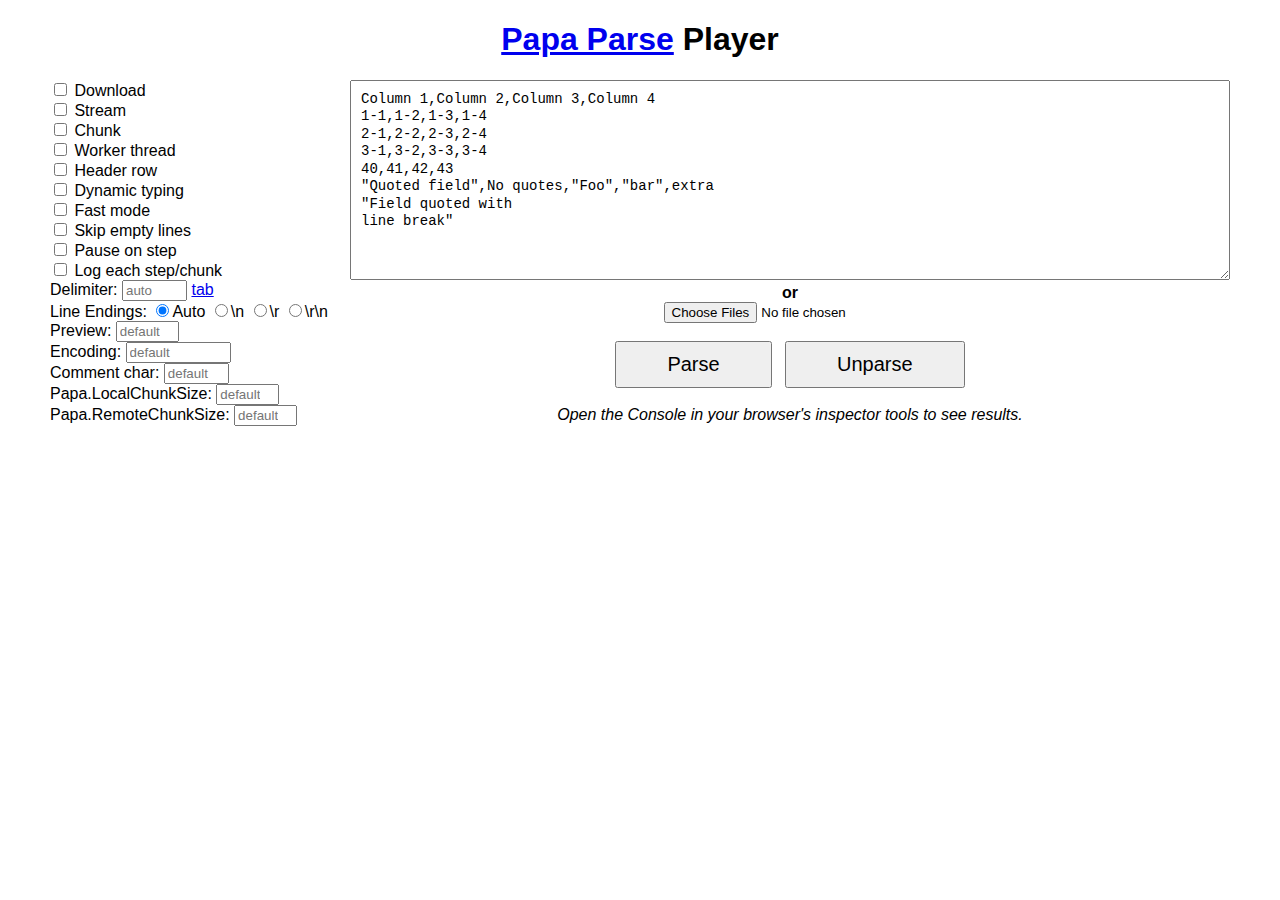
<file: codepen/papa-parse/player/player.html>
<!DOCTYPE html>
<html>
	<head>
		<title>Papa Parse Player</title>
		<meta charset="utf-8">
		<link rel="stylesheet" href="player.css">
		<script src="http://ajax.googleapis.com/ajax/libs/jquery/2.1.0/jquery.min.js"></script>
		<script src="../papaparse.js"></script>
		<script src="player.js"></script>
	</head>
	<body>
		<h1><a href="http://papaparse.com">Papa Parse</a> Player</h1>

		<div class="grid-container">

			<div class="grid-25">
				<label><input type="checkbox" id="download"> Download</label>
				<label><input type="checkbox" id="stream"> Stream</label>
				<label><input type="checkbox" id="chunk"> Chunk</label>
				<label><input type="checkbox" id="worker"> Worker thread</label>
				<label><input type="checkbox" id="header"> Header row</label>
				<label><input type="checkbox" id="dynamicTyping"> Dynamic typing</label>
				<label><input type="checkbox" id="fastmode"> Fast mode</label>
				<label><input type="checkbox" id="skipEmptyLines"> Skip empty lines</label>
				<label><input type="checkbox" id="step-pause"> Pause on step</label>
				<label><input type="checkbox" id="print-steps"> Log each step/chunk</label>
				
				<label>Delimiter: <input type="text" size="5" placeholder="auto" id="delimiter"> <a href="javascript:" id="insert-tab">tab</a></label>

				Line Endings: 

				<label style="display: inline;"><input type="radio" name="newline" id="newline-auto" checked>Auto</label>
				<label style="display: inline;"><input type="radio" name="newline" id="newline-n">\n</label>
				<label style="display: inline;"><input type="radio" name="newline" id="newline-r">\r</label>
				<label style="display: inline;"><input type="radio" name="newline" id="newline-rn">\r\n</label>				
				
				<label>Preview: <input type="number" min="0" max="1000" placeholder="default" id="preview"></label>
				
				<label>Encoding: <input type="text" id="encoding" placeholder="default" size="10"></label>
				
				<label>Comment char: <input type="text" size="5" maxlength="1" placeholder="default" id="comments"></label>
				
				<label>Papa.LocalChunkSize: <input type="number" min="0" placeholder="default" id="localChunkSize"></label>
				
				<label>Papa.RemoteChunkSize: <input type="number" min="0" placeholder="default" id="remoteChunkSize"></label>
			</div>

			<div class="grid-75 text-center">

				<textarea id="input" placeholder="Input">Column 1,Column 2,Column 3,Column 4
1-1,1-2,1-3,1-4
2-1,2-2,2-3,2-4
3-1,3-2,3-3,3-4
40,41,42,43
"Quoted field",No quotes,"Foo","bar",extra
"Field quoted with
line break"</textarea>
		
				<br>
				<b>or</b>
				<br>

				<input type="file" id="files" multiple>
			
				<br><br>

				<button id="submit-parse">Parse</button>
				&nbsp;
				<button id="submit-unparse">Unparse</button>

				<br><br>

				<i>Open the Console in your browser's inspector tools to see results.</i>
			</div>

		</div>
	</body>
</html>
</file>
<file: codepen/papa-parse/player/player.css>
body {
	font-family: 'Source Sans Pro', sans-serif;
}

h1 {
	text-align: center;
}

textarea,
button {
	font-size: 14px;
}

textarea {
	box-sizing: border-box;
	font: 14px/1.25em Menlo, Monaco, 'Courier New', monospace;
	width: 100%;
	padding: 10px;
	max-width: 900px;
	height: 200px;
}

button {
	padding: 10px 50px;
	font-size: 20px;
}

label {
	display: block;
}

input[type=number] {
	width: 55px;
}


.text-center {
	text-align: center;
}









/* ============================================ */
/* This file has a mobile-to-desktop breakpoint */
/* ============================================ */
@media screen and (max-width: 400px) {
	@-ms-viewport {
		width: 320px;
	}
}
.clear {
	clear: both;
	display: block;
	overflow: hidden;
	visibility: hidden;
	width: 0;
	height: 0;
}

.grid-container:before, .clearfix:before,
.grid-container:after,
.clearfix:after {
	content: ".";
	display: block;
	overflow: hidden;
	visibility: hidden;
	font-size: 0;
	line-height: 0;
	width: 0;
	height: 0;
}

.grid-container:after, .clearfix:after {
	clear: both;
}

.grid-container {
	margin-left: auto;
	margin-right: auto;
	max-width: 1200px;
	padding-left: 10px;
	padding-right: 10px;
}

.grid-5, .mobile-grid-5, .grid-10, .mobile-grid-10, .grid-15, .mobile-grid-15, .grid-20, .mobile-grid-20, .grid-25, .mobile-grid-25, .grid-30, .mobile-grid-30, .grid-35, .mobile-grid-35, .grid-40, .mobile-grid-40, .grid-45, .mobile-grid-45, .grid-50, .mobile-grid-50, .grid-55, .mobile-grid-55, .grid-60, .mobile-grid-60, .grid-65, .mobile-grid-65, .grid-70, .mobile-grid-70, .grid-75, .mobile-grid-75, .grid-80, .mobile-grid-80, .grid-85, .mobile-grid-85, .grid-90, .mobile-grid-90, .grid-95, .mobile-grid-95, .grid-100, .mobile-grid-100, .grid-33, .mobile-grid-33, .grid-66, .mobile-grid-66 {
	-moz-box-sizing: border-box;
	-webkit-box-sizing: border-box;
	box-sizing: border-box;
	padding-left: 10px;
	padding-right: 10px;
}

.grid-parent {
	padding-left: 0;
	padding-right: 0;
}

@media screen and (max-width: 767px) {
	.mobile-grid-100:before,
	.mobile-grid-100:after {
		content: ".";
		display: block;
		overflow: hidden;
		visibility: hidden;
		font-size: 0;
		line-height: 0;
		width: 0;
		height: 0;
	}

	.mobile-grid-100:after {
		clear: both;
	}

	.mobile-push-5, .mobile-pull-5, .mobile-push-10, .mobile-pull-10, .mobile-push-15, .mobile-pull-15, .mobile-push-20, .mobile-pull-20, .mobile-push-25, .mobile-pull-25, .mobile-push-30, .mobile-pull-30, .mobile-push-35, .mobile-pull-35, .mobile-push-40, .mobile-pull-40, .mobile-push-45, .mobile-pull-45, .mobile-push-50, .mobile-pull-50, .mobile-push-55, .mobile-pull-55, .mobile-push-60, .mobile-pull-60, .mobile-push-65, .mobile-pull-65, .mobile-push-70, .mobile-pull-70, .mobile-push-75, .mobile-pull-75, .mobile-push-80, .mobile-pull-80, .mobile-push-85, .mobile-pull-85, .mobile-push-90, .mobile-pull-90, .mobile-push-95, .mobile-pull-95, .mobile-push-33, .mobile-pull-33, .mobile-push-66, .mobile-pull-66 {
		position: relative;
	}

	.hide-on-mobile {
		display: none !important;
	}

	.mobile-grid-5 {
		float: left;
		width: 5%;
	}

	.mobile-prefix-5 {
		margin-left: 5%;
	}

	.mobile-suffix-5 {
		margin-right: 5%;
	}

	.mobile-push-5 {
		left: 5%;
	}

	.mobile-pull-5 {
		left: -5%;
	}

	.mobile-grid-10 {
		float: left;
		width: 10%;
	}

	.mobile-prefix-10 {
		margin-left: 10%;
	}

	.mobile-suffix-10 {
		margin-right: 10%;
	}

	.mobile-push-10 {
		left: 10%;
	}

	.mobile-pull-10 {
		left: -10%;
	}

	.mobile-grid-15 {
		float: left;
		width: 15%;
	}

	.mobile-prefix-15 {
		margin-left: 15%;
	}

	.mobile-suffix-15 {
		margin-right: 15%;
	}

	.mobile-push-15 {
		left: 15%;
	}

	.mobile-pull-15 {
		left: -15%;
	}

	.mobile-grid-20 {
		float: left;
		width: 20%;
	}

	.mobile-prefix-20 {
		margin-left: 20%;
	}

	.mobile-suffix-20 {
		margin-right: 20%;
	}

	.mobile-push-20 {
		left: 20%;
	}

	.mobile-pull-20 {
		left: -20%;
	}

	.mobile-grid-25 {
		float: left;
		width: 25%;
	}

	.mobile-prefix-25 {
		margin-left: 25%;
	}

	.mobile-suffix-25 {
		margin-right: 25%;
	}

	.mobile-push-25 {
		left: 25%;
	}

	.mobile-pull-25 {
		left: -25%;
	}

	.mobile-grid-30 {
		float: left;
		width: 30%;
	}

	.mobile-prefix-30 {
		margin-left: 30%;
	}

	.mobile-suffix-30 {
		margin-right: 30%;
	}

	.mobile-push-30 {
		left: 30%;
	}

	.mobile-pull-30 {
		left: -30%;
	}

	.mobile-grid-35 {
		float: left;
		width: 35%;
	}

	.mobile-prefix-35 {
		margin-left: 35%;
	}

	.mobile-suffix-35 {
		margin-right: 35%;
	}

	.mobile-push-35 {
		left: 35%;
	}

	.mobile-pull-35 {
		left: -35%;
	}

	.mobile-grid-40 {
		float: left;
		width: 40%;
	}

	.mobile-prefix-40 {
		margin-left: 40%;
	}

	.mobile-suffix-40 {
		margin-right: 40%;
	}

	.mobile-push-40 {
		left: 40%;
	}

	.mobile-pull-40 {
		left: -40%;
	}

	.mobile-grid-45 {
		float: left;
		width: 45%;
	}

	.mobile-prefix-45 {
		margin-left: 45%;
	}

	.mobile-suffix-45 {
		margin-right: 45%;
	}

	.mobile-push-45 {
		left: 45%;
	}

	.mobile-pull-45 {
		left: -45%;
	}

	.mobile-grid-50 {
		float: left;
		width: 50%;
	}

	.mobile-prefix-50 {
		margin-left: 50%;
	}

	.mobile-suffix-50 {
		margin-right: 50%;
	}

	.mobile-push-50 {
		left: 50%;
	}

	.mobile-pull-50 {
		left: -50%;
	}

	.mobile-grid-55 {
		float: left;
		width: 55%;
	}

	.mobile-prefix-55 {
		margin-left: 55%;
	}

	.mobile-suffix-55 {
		margin-right: 55%;
	}

	.mobile-push-55 {
		left: 55%;
	}

	.mobile-pull-55 {
		left: -55%;
	}

	.mobile-grid-60 {
		float: left;
		width: 60%;
	}

	.mobile-prefix-60 {
		margin-left: 60%;
	}

	.mobile-suffix-60 {
		margin-right: 60%;
	}

	.mobile-push-60 {
		left: 60%;
	}

	.mobile-pull-60 {
		left: -60%;
	}

	.mobile-grid-65 {
		float: left;
		width: 65%;
	}

	.mobile-prefix-65 {
		margin-left: 65%;
	}

	.mobile-suffix-65 {
		margin-right: 65%;
	}

	.mobile-push-65 {
		left: 65%;
	}

	.mobile-pull-65 {
		left: -65%;
	}

	.mobile-grid-70 {
		float: left;
		width: 70%;
	}

	.mobile-prefix-70 {
		margin-left: 70%;
	}

	.mobile-suffix-70 {
		margin-right: 70%;
	}

	.mobile-push-70 {
		left: 70%;
	}

	.mobile-pull-70 {
		left: -70%;
	}

	.mobile-grid-75 {
		float: left;
		width: 75%;
	}

	.mobile-prefix-75 {
		margin-left: 75%;
	}

	.mobile-suffix-75 {
		margin-right: 75%;
	}

	.mobile-push-75 {
		left: 75%;
	}

	.mobile-pull-75 {
		left: -75%;
	}

	.mobile-grid-80 {
		float: left;
		width: 80%;
	}

	.mobile-prefix-80 {
		margin-left: 80%;
	}

	.mobile-suffix-80 {
		margin-right: 80%;
	}

	.mobile-push-80 {
		left: 80%;
	}

	.mobile-pull-80 {
		left: -80%;
	}

	.mobile-grid-85 {
		float: left;
		width: 85%;
	}

	.mobile-prefix-85 {
		margin-left: 85%;
	}

	.mobile-suffix-85 {
		margin-right: 85%;
	}

	.mobile-push-85 {
		left: 85%;
	}

	.mobile-pull-85 {
		left: -85%;
	}

	.mobile-grid-90 {
		float: left;
		width: 90%;
	}

	.mobile-prefix-90 {
		margin-left: 90%;
	}

	.mobile-suffix-90 {
		margin-right: 90%;
	}

	.mobile-push-90 {
		left: 90%;
	}

	.mobile-pull-90 {
		left: -90%;
	}

	.mobile-grid-95 {
		float: left;
		width: 95%;
	}

	.mobile-prefix-95 {
		margin-left: 95%;
	}

	.mobile-suffix-95 {
		margin-right: 95%;
	}

	.mobile-push-95 {
		left: 95%;
	}

	.mobile-pull-95 {
		left: -95%;
	}

	.mobile-grid-33 {
		float: left;
		width: 33.33333%;
	}

	.mobile-prefix-33 {
		margin-left: 33.33333%;
	}

	.mobile-suffix-33 {
		margin-right: 33.33333%;
	}

	.mobile-push-33 {
		left: 33.33333%;
	}

	.mobile-pull-33 {
		left: -33.33333%;
	}

	.mobile-grid-66 {
		float: left;
		width: 66.66667%;
	}

	.mobile-prefix-66 {
		margin-left: 66.66667%;
	}

	.mobile-suffix-66 {
		margin-right: 66.66667%;
	}

	.mobile-push-66 {
		left: 66.66667%;
	}

	.mobile-pull-66 {
		left: -66.66667%;
	}

	.mobile-grid-100 {
		clear: both;
		width: 100%;
	}
}
@media screen and (min-width: 768px) {
	.grid-100:before,
	.grid-100:after {
		content: ".";
		display: block;
		overflow: hidden;
		visibility: hidden;
		font-size: 0;
		line-height: 0;
		width: 0;
		height: 0;
	}

	.grid-100:after {
		clear: both;
	}

	.push-5, .pull-5, .push-10, .pull-10, .push-15, .pull-15, .push-20, .pull-20, .push-25, .pull-25, .push-30, .pull-30, .push-35, .pull-35, .push-40, .pull-40, .push-45, .pull-45, .push-50, .pull-50, .push-55, .pull-55, .push-60, .pull-60, .push-65, .pull-65, .push-70, .pull-70, .push-75, .pull-75, .push-80, .pull-80, .push-85, .pull-85, .push-90, .pull-90, .push-95, .pull-95, .push-33, .pull-33, .push-66, .pull-66 {
		position: relative;
	}

	.hide-on-desktop {
		display: none !important;
	}

	.grid-5 {
		float: left;
		width: 5%;
	}

	.prefix-5 {
		margin-left: 5%;
	}

	.suffix-5 {
		margin-right: 5%;
	}

	.push-5 {
		left: 5%;
	}

	.pull-5 {
		left: -5%;
	}

	.grid-10 {
		float: left;
		width: 10%;
	}

	.prefix-10 {
		margin-left: 10%;
	}

	.suffix-10 {
		margin-right: 10%;
	}

	.push-10 {
		left: 10%;
	}

	.pull-10 {
		left: -10%;
	}

	.grid-15 {
		float: left;
		width: 15%;
	}

	.prefix-15 {
		margin-left: 15%;
	}

	.suffix-15 {
		margin-right: 15%;
	}

	.push-15 {
		left: 15%;
	}

	.pull-15 {
		left: -15%;
	}

	.grid-20 {
		float: left;
		width: 20%;
	}

	.prefix-20 {
		margin-left: 20%;
	}

	.suffix-20 {
		margin-right: 20%;
	}

	.push-20 {
		left: 20%;
	}

	.pull-20 {
		left: -20%;
	}

	.grid-25 {
		float: left;
		width: 25%;
	}

	.prefix-25 {
		margin-left: 25%;
	}

	.suffix-25 {
		margin-right: 25%;
	}

	.push-25 {
		left: 25%;
	}

	.pull-25 {
		left: -25%;
	}

	.grid-30 {
		float: left;
		width: 30%;
	}

	.prefix-30 {
		margin-left: 30%;
	}

	.suffix-30 {
		margin-right: 30%;
	}

	.push-30 {
		left: 30%;
	}

	.pull-30 {
		left: -30%;
	}

	.grid-35 {
		float: left;
		width: 35%;
	}

	.prefix-35 {
		margin-left: 35%;
	}

	.suffix-35 {
		margin-right: 35%;
	}

	.push-35 {
		left: 35%;
	}

	.pull-35 {
		left: -35%;
	}

	.grid-40 {
		float: left;
		width: 40%;
	}

	.prefix-40 {
		margin-left: 40%;
	}

	.suffix-40 {
		margin-right: 40%;
	}

	.push-40 {
		left: 40%;
	}

	.pull-40 {
		left: -40%;
	}

	.grid-45 {
		float: left;
		width: 45%;
	}

	.prefix-45 {
		margin-left: 45%;
	}

	.suffix-45 {
		margin-right: 45%;
	}

	.push-45 {
		left: 45%;
	}

	.pull-45 {
		left: -45%;
	}

	.grid-50 {
		float: left;
		width: 50%;
	}

	.prefix-50 {
		margin-left: 50%;
	}

	.suffix-50 {
		margin-right: 50%;
	}

	.push-50 {
		left: 50%;
	}

	.pull-50 {
		left: -50%;
	}

	.grid-55 {
		float: left;
		width: 55%;
	}

	.prefix-55 {
		margin-left: 55%;
	}

	.suffix-55 {
		margin-right: 55%;
	}

	.push-55 {
		left: 55%;
	}

	.pull-55 {
		left: -55%;
	}

	.grid-60 {
		float: left;
		width: 60%;
	}

	.prefix-60 {
		margin-left: 60%;
	}

	.suffix-60 {
		margin-right: 60%;
	}

	.push-60 {
		left: 60%;
	}

	.pull-60 {
		left: -60%;
	}

	.grid-65 {
		float: left;
		width: 65%;
	}

	.prefix-65 {
		margin-left: 65%;
	}

	.suffix-65 {
		margin-right: 65%;
	}

	.push-65 {
		left: 65%;
	}

	.pull-65 {
		left: -65%;
	}

	.grid-70 {
		float: left;
		width: 70%;
	}

	.prefix-70 {
		margin-left: 70%;
	}

	.suffix-70 {
		margin-right: 70%;
	}

	.push-70 {
		left: 70%;
	}

	.pull-70 {
		left: -70%;
	}

	.grid-75 {
		float: left;
		width: 75%;
	}

	.prefix-75 {
		margin-left: 75%;
	}

	.suffix-75 {
		margin-right: 75%;
	}

	.push-75 {
		left: 75%;
	}

	.pull-75 {
		left: -75%;
	}

	.grid-80 {
		float: left;
		width: 80%;
	}

	.prefix-80 {
		margin-left: 80%;
	}

	.suffix-80 {
		margin-right: 80%;
	}

	.push-80 {
		left: 80%;
	}

	.pull-80 {
		left: -80%;
	}

	.grid-85 {
		float: left;
		width: 85%;
	}

	.prefix-85 {
		margin-left: 85%;
	}

	.suffix-85 {
		margin-right: 85%;
	}

	.push-85 {
		left: 85%;
	}

	.pull-85 {
		left: -85%;
	}

	.grid-90 {
		float: left;
		width: 90%;
	}

	.prefix-90 {
		margin-left: 90%;
	}

	.suffix-90 {
		margin-right: 90%;
	}

	.push-90 {
		left: 90%;
	}

	.pull-90 {
		left: -90%;
	}

	.grid-95 {
		float: left;
		width: 95%;
	}

	.prefix-95 {
		margin-left: 95%;
	}

	.suffix-95 {
		margin-right: 95%;
	}

	.push-95 {
		left: 95%;
	}

	.pull-95 {
		left: -95%;
	}

	.grid-33 {
		float: left;
		width: 33.33333%;
	}

	.prefix-33 {
		margin-left: 33.33333%;
	}

	.suffix-33 {
		margin-right: 33.33333%;
	}

	.push-33 {
		left: 33.33333%;
	}

	.pull-33 {
		left: -33.33333%;
	}

	.grid-66 {
		float: left;
		width: 66.66667%;
	}

	.prefix-66 {
		margin-left: 66.66667%;
	}

	.suffix-66 {
		margin-right: 66.66667%;
	}

	.push-66 {
		left: 66.66667%;
	}

	.pull-66 {
		left: -66.66667%;
	}

	.grid-100 {
		clear: both;
		width: 100%;
	}
}
</file>
